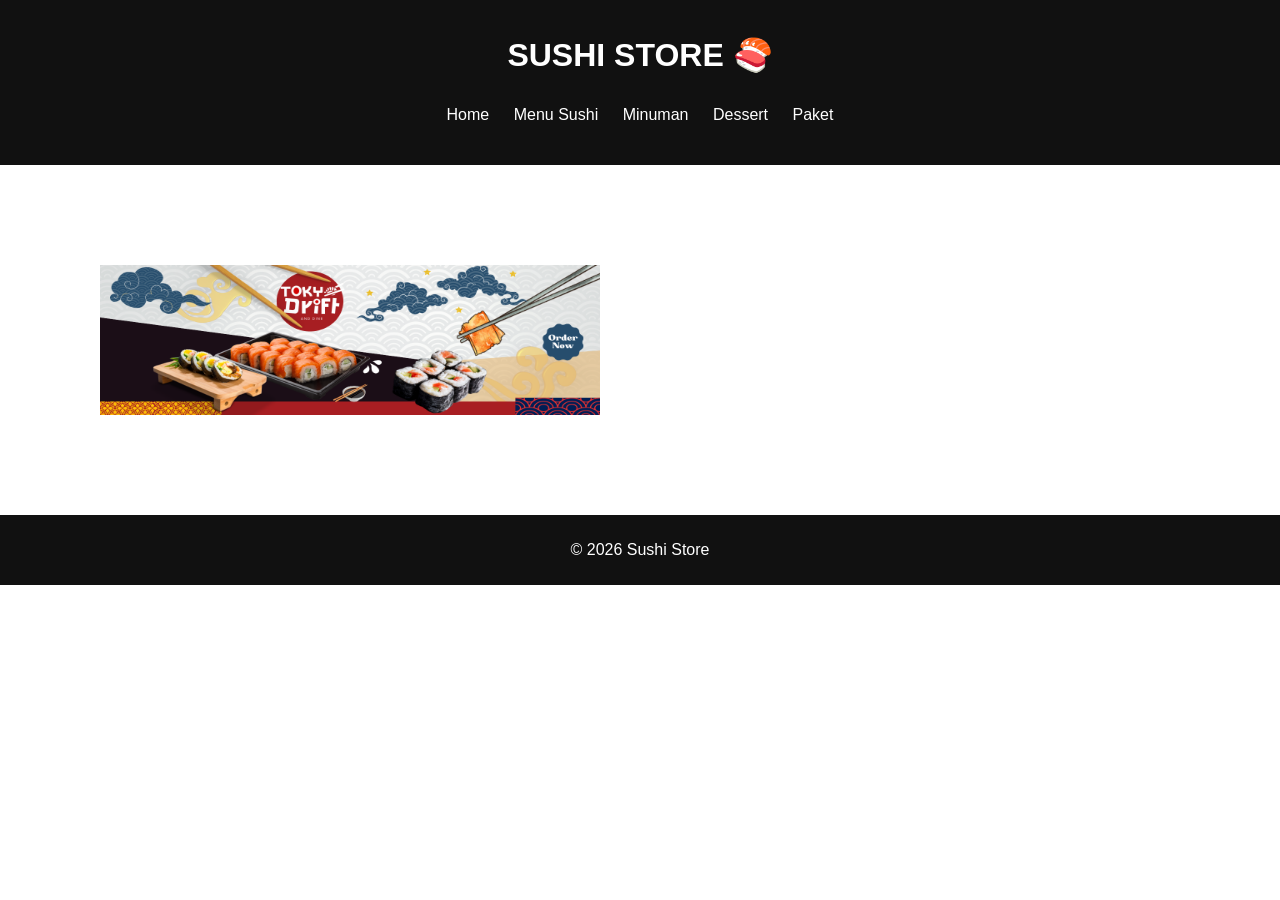
<file: index.html>
<html>
<head>
    <title>Sushi Store</title>
    <link rel="stylesheet" href="ec.css">
</head>
<body>

<header>
    <h1>SUSHI STORE 🍣</h1>
    <nav>
        <ul>
		    <li>Home
                <ul>
                    <li><a href="index.html">Home</a></li>
                    <li><a href="ec1.html">Menu</a></li>
                </ul>
            </li>
		
            <li>Menu Sushi
                <ul>
                    <li><a href="ec2.html">Nigiri</a></li>
                    <li><a href="ec3.html">Maki</a></li>
                </ul>
            </li>
            <li>Minuman
                <ul>
                    <li><a href="ec4.html">Tea</a></li>
                    <li><a href="ec5.html">Juice</a></li>
                </ul>
            </li>
            <li>Dessert
                <ul>
                    <li><a href="ec6.html">Mochi</a></li>
                    <li><a href="ec7.html">Cake</a></li>
                </ul>
            </li>
            <li>Paket
                <ul>
                    <li><a href="ec8.html">Family</a></li>
                    <li><a href="ec9.html">Couple</a></li>
                </ul>
            </li>
        </ul>
    </nav>
</header>

<section class="banner">
<img src="header.png" alt="header">
    <h2>Fresh Sushi Every Day</h2>
</section>

<footer>
    <p>© 2026 Sushi Store</p>
</footer>

<script src="ec.js"></script>

</body>
</html>
</file>
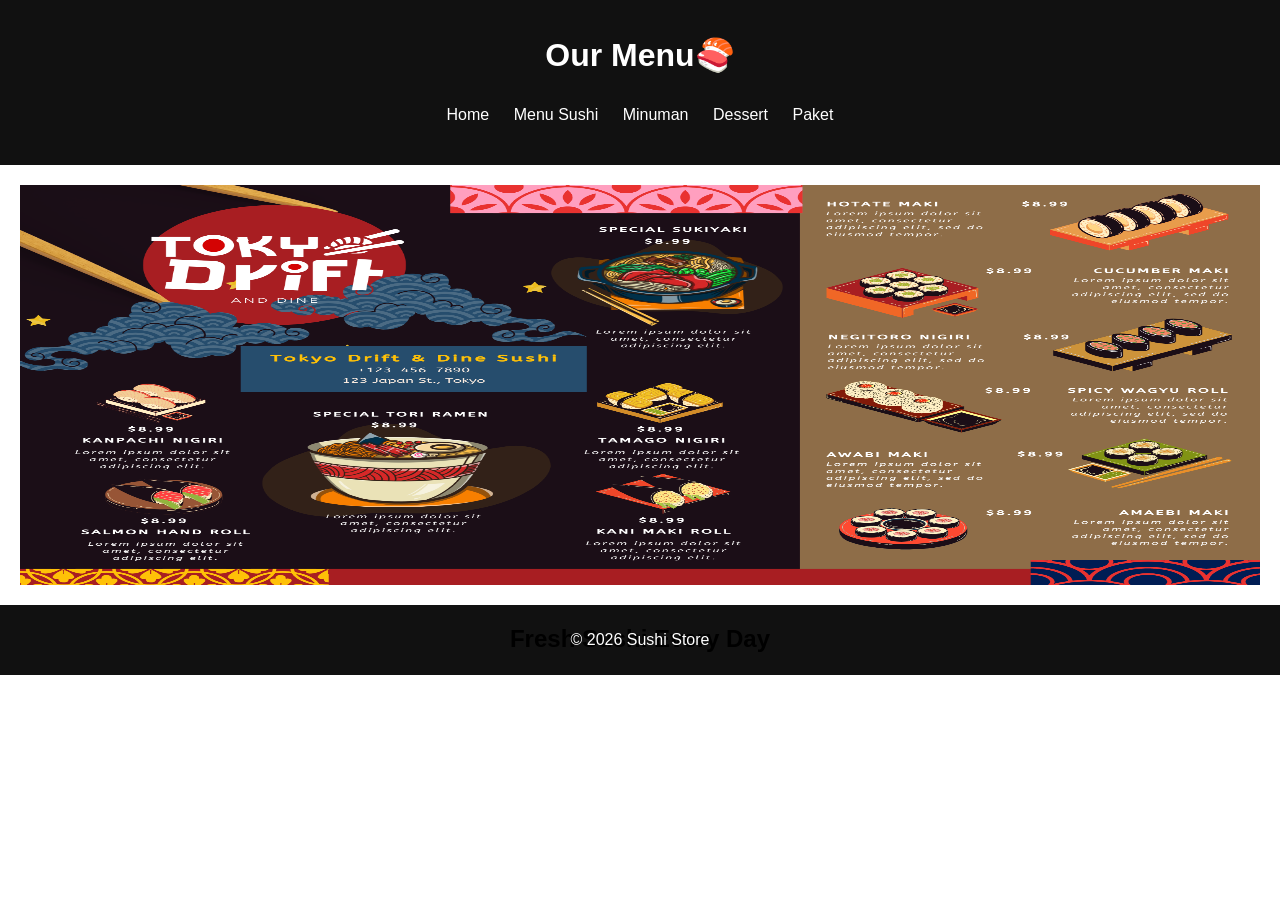
<file: ec1.html>
<html>
<head>
    <title>Sushi Store</title>
    <link rel="stylesheet" href="ec.css">
</head>
<body>

<header>
    <h1>Our Menu🍣</h1>
    <nav>
        <ul>
		    <li>Home
                <ul>
                    <li><a href="index.html">Home</a></li>
                    <li><a href="ec1.html">Menu</a></li>
                </ul>
            </li>
		
            <li>Menu Sushi
                <ul>
                    <li><a href="ec2.html">Nigiri</a></li>
                    <li><a href="ec3.html">Maki</a></li>
                </ul>
            </li>
            <li>Minuman
                <ul>
                    <li><a href="ec4.html">Tea</a></li>
                    <li><a href="ec5.html">Juice</a></li>
                </ul>
            </li>
            <li>Dessert
                <ul>
                    <li><a href="ec6.html">Mochi</a></li>
                    <li><a href="ec7.html">Cake</a></li>
                </ul>
            </li>
            <li>Paket
                <ul>
                    <li><a href="ec8.html">Family</a></li>
                    <li><a href="ec9.html">Couple</a></li>
                </ul>
            </li>
        </ul>
    </nav>
</header>

<section class="banner1">
<img src="menu.png" alt="menu">
    <h2>Fresh Sushi Every Day</h2>
</section>

<footer>
    <p>© 2026 Sushi Store</p>
</footer>

<script src="ec.js"></script>

</body>
</html>
</file>
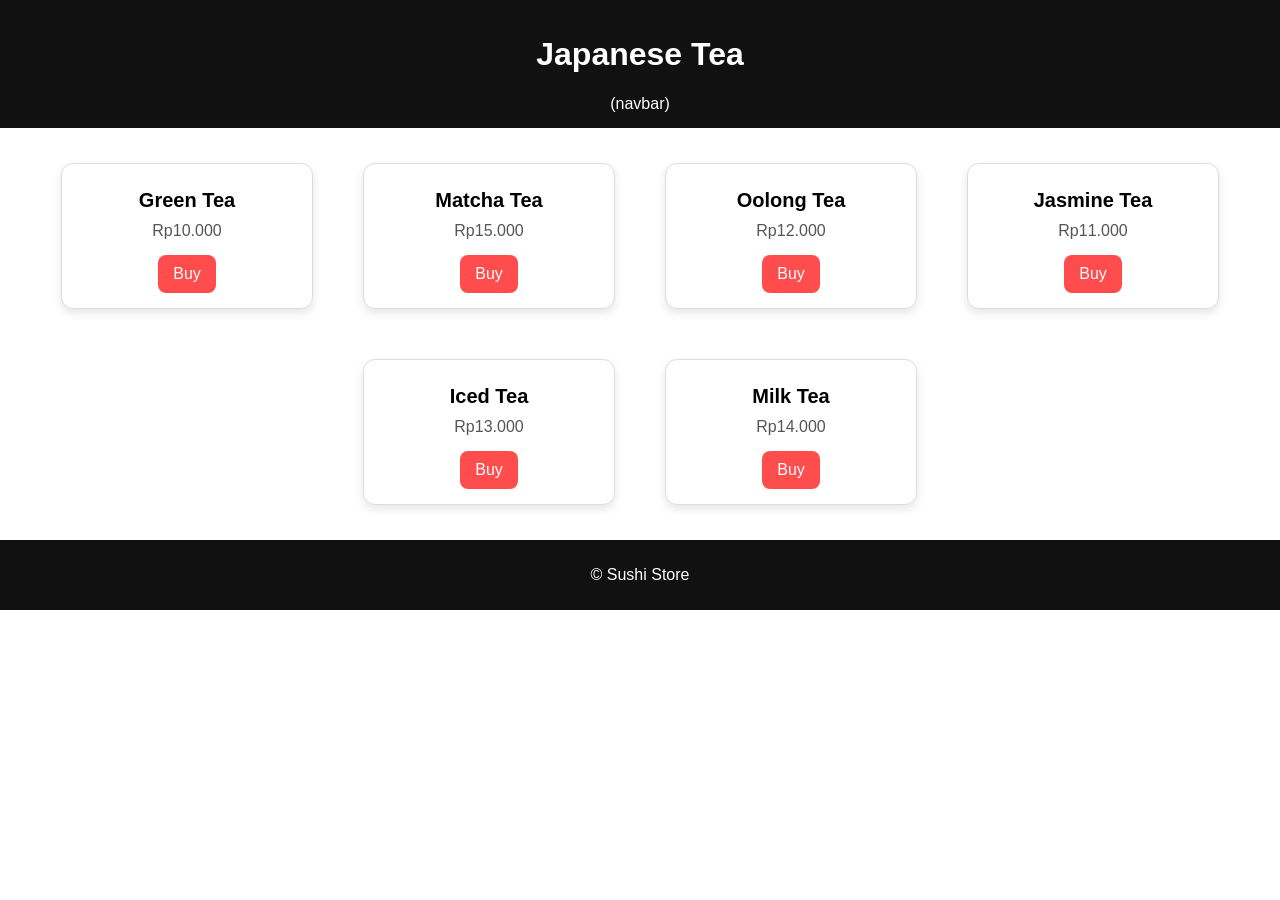
<file: ec4.html>
<!DOCTYPE html>
<html>
<head>
<title>Tea</title>
<link rel="stylesheet" href="ec.css">
</head>
<body>

<header>
<h1>Japanese Tea</h1>
<nav>(navbar)</nav>
</header>

<section>

<div class="product">
<h3>Green Tea</h3>
<p>Rp10.000</p>
<button onclick="buyItem('Green Tea',10000)">Buy</button>
</div>

<div class="product">
<h3>Matcha Tea</h3>
<p>Rp15.000</p>
<button onclick="buyItem('Matcha Tea',15000)">Buy</button>
</div>

<div class="product">
<h3>Oolong Tea</h3>
<p>Rp12.000</p>
<button onclick="buyItem('Oolong Tea',12000)">Buy</button>
</div>

<div class="product">
<h3>Jasmine Tea</h3>
<p>Rp11.000</p>
<button onclick="buyItem('Jasmine Tea',11000)">Buy</button>
</div>

<div class="product">
<h3>Iced Tea</h3>
<p>Rp13.000</p>
<button onclick="buyItem('Iced Tea',13000)">Buy</button>
</div>

<div class="product">
<h3>Milk Tea</h3>
<p>Rp14.000</p>
<button onclick="buyItem('Milk Tea',14000)">Buy</button>
</div>

</section>

<footer>
<p>© Sushi Store</p>
</footer>

<script src="ec.js"></script>
</body>
</html>
</file>
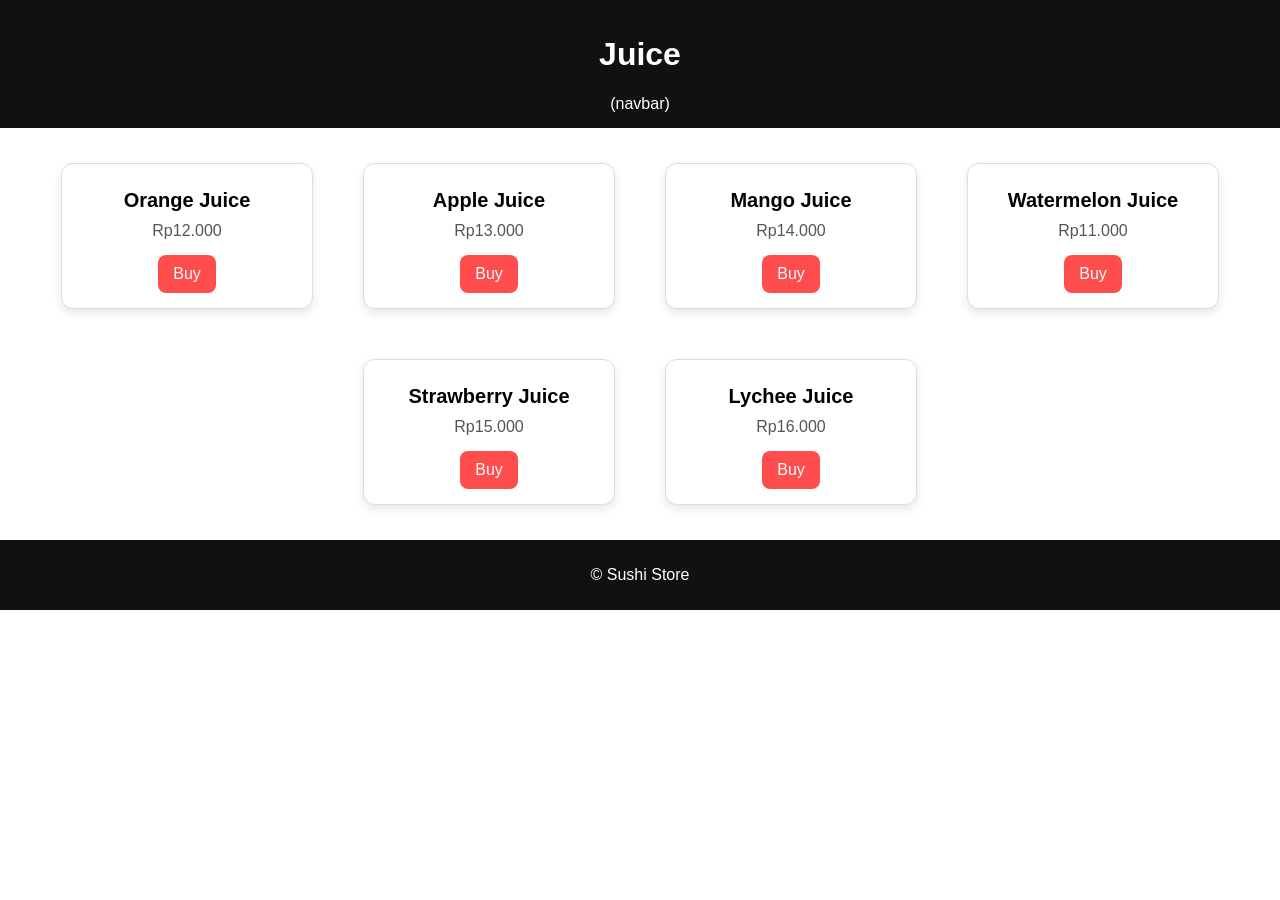
<file: ec5.html>
<!DOCTYPE html>
<html>
<head>
<title>Juice</title>
<link rel="stylesheet" href="ec.css">
</head>
<body>

<header>
<h1>Juice</h1>
<nav>(navbar)</nav>
</header>

<section>

<div class="product">
<h3>Orange Juice</h3>
<p>Rp12.000</p>
<button onclick="buyItem('Orange Juice',12000)">Buy</button>
</div>

<div class="product">
<h3>Apple Juice</h3>
<p>Rp13.000</p>
<button onclick="buyItem('Apple Juice',13000)">Buy</button>
</div>

<div class="product">
<h3>Mango Juice</h3>
<p>Rp14.000</p>
<button onclick="buyItem('Mango Juice',14000)">Buy</button>
</div>

<div class="product">
<h3>Watermelon Juice</h3>
<p>Rp11.000</p>
<button onclick="buyItem('Watermelon Juice',11000)">Buy</button>
</div>

<div class="product">
<h3>Strawberry Juice</h3>
<p>Rp15.000</p>
<button onclick="buyItem('Strawberry Juice',15000)">Buy</button>
</div>

<div class="product">
<h3>Lychee Juice</h3>
<p>Rp16.000</p>
<button onclick="buyItem('Lychee Juice',16000)">Buy</button>
</div>

</section>

<footer>
<p>© Sushi Store</p>
</footer>

<script src="ec.js"></script>
</body>
</html>
</file>
<file: ec.css>
body {
font-family: Arial;
margin: 0;
}

header {
background: #111;
color: white;
padding: 15px;
text-align: center;
}

nav ul {
list-style: none;
padding: 0;
}

nav ul li {
display: inline-block;
position: relative;
margin: 10px;
}

nav ul li ul {
display: none;
position: absolute;
background: #333;
padding: 10px;
}

nav ul li:hover ul {
display: block;
}

nav a {
color: white;
text-decoration: none;
}

.banner {
background: url('https://via.placeholder.com/1200x300');
color: white;
padding: 100px;
text-align: center;
}

.product {
    width: 220px;
    background: #fff;
    border: 1px solid #ddd;
    border-radius: 12px;
    padding: 15px;
    margin: 15px;
    text-align: center;
    box-shadow: 0 4px 10px rgba(0,0,0,0.1);
    display: inline-block;
    vertical-align: top;
    transition: transform 0.3s ease;
}

.product:hover {
    transform: translateY(-5px);
}

.product img {
    width: 200px;
    height: 200px;
    object-fit: cover;
    border-radius: 10px;
}

.product h3 {
    margin: 10px 0;
    font-size: 20px;
}

.product p {
    margin: 5px 0;
    color: #555;
}

.product button {
    margin-top: 10px;
    padding: 10px 15px;
    border: none;
    background-color: #ff4d4d;
    color: white;
    border-radius: 8px;
    cursor: pointer;
    font-size: 16px;
}

.product button:hover {
    background-color: #e63c3c;
}

section {
    display: flex;
    flex-wrap: wrap;
    justify-content: center;
    gap: 20px;
    padding: 20px;
}

button {
background: red;
color: white;
padding: 10px;
border: none;
}

footer {
background: #111;
color: white;
text-align: center;
padding: 10px;
}

.banner {
  height: 150px;
  width:500px;
}

.banner img {
  width: 100%;
  height: 100%;
  object-fit: stretch;
}

.banner1 {
  height: 400px;
}

.banner1 img {
  width: 100%;
  height: 100%;
  object-fit: stretch;
}
</file>
